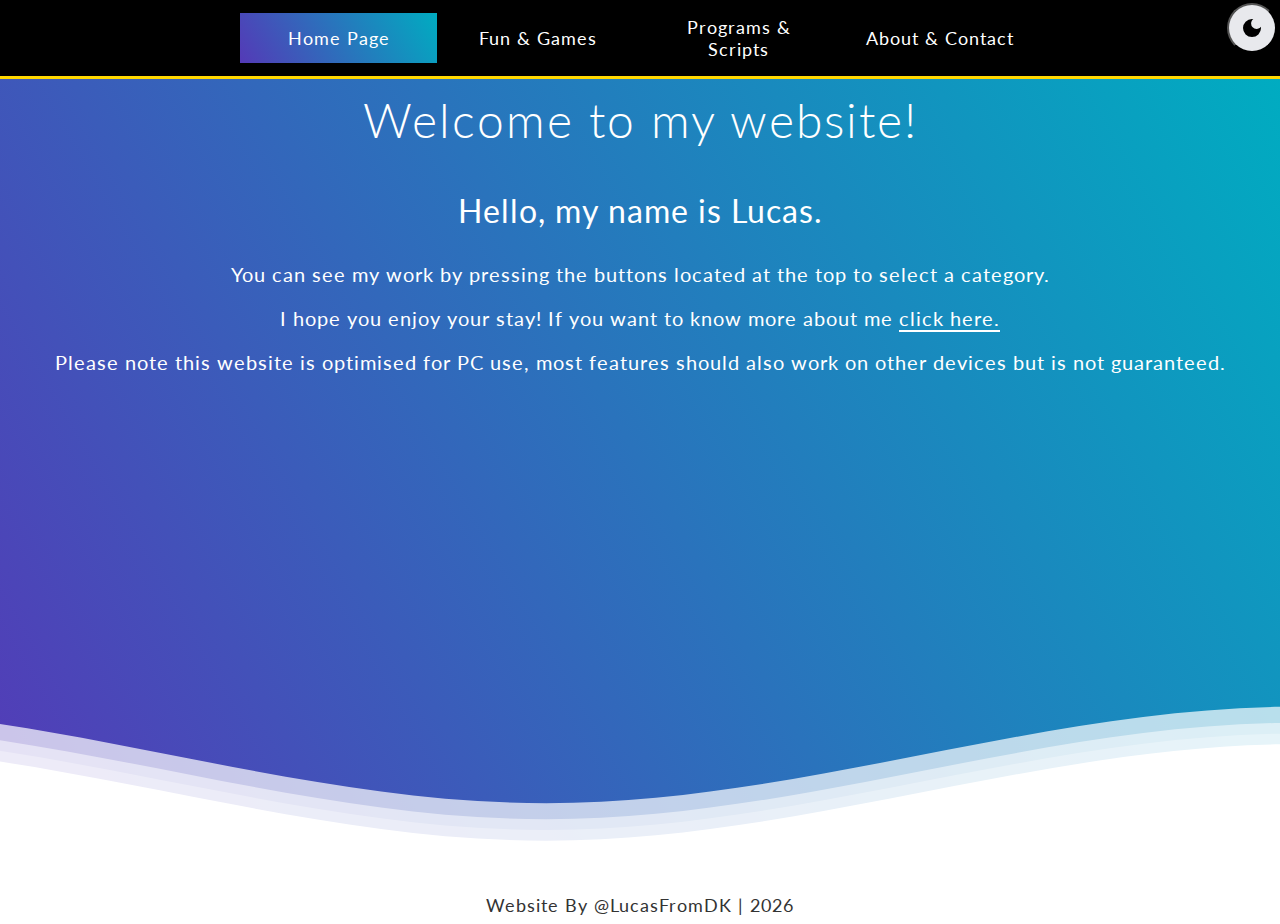
<file: index.html>
<!DOCTYPE html>
<html lang="en">

<head>
  <meta charset="UTF-8">
  <meta name="viewport" content="width=device-width, initial-scale=1.0">
  <title>LucasFromDK | Home Page</title>
  <link rel="shortcut icon" type="image/ico" href="src/images/Favicon.ico">
  <link rel="stylesheet" href="src/css/style.css">
  <link rel="stylesheet" href="src/css/mediaShrink.css">

  <!-- Primary Meta Tags -->
  <meta name="title" content="LucasFromDK | Home Page" />
  <meta name="description" content="The main page in my small hub of websites." />

  <!-- Open Graph / Facebook -->
  <meta property="og:type" content="website" />
  <meta property="og:url" content="https://lucasfromdk.me/" />
  <meta property="og:title" content="LucasFromDK | Home Page" />
  <meta property="og:description" content="The main page in my small hub of websites." />
  <meta property="og:image" content="https://raw.githubusercontent.com/LucasFromDK/LucasFromDK.github.io/main/src/images/vaporwave.png" />

  <!-- Twitter -->
  <meta property="twitter:card" content="Image" />
  <meta property="twitter:url" content="https://lucasfromdk.me/" />
  <meta property="twitter:title" content="LucasFromDK | Home Page" />
  <meta property="twitter:description" content="The main page in my small hub of websites." />
  <meta property="twitter:image" content="https://raw.githubusercontent.com/LucasFromDK/LucasFromDK.github.io/main/src/images/vaporwave.png" />

  <!-- Meta Tags Generated with https://metatags.io -->

  <meta property="keywords" content="LucasFromDK">
  <meta name="robots" content="all">
  <meta property="author" content="LucasFromDK">
</head>

<body>
  <div class="topnav">
    <a class="active" href="https://lucasfromdk.me/">Home Page</a>
    <a class="topButton" href="websites">Fun & Games</a>
    <a class="topButton" href="programs">Programs & Scripts</a>
    <a class="topButton" href="about">About & Contact</a>
  </div>

  <!--Hey! Welcome To The Console!-->
  <div class="header">
    <button id="theme-switch">
      <svg xmlns="http://www.w3.org/2000/svg" height="24px" viewBox="0 -960 960 960" width="24px"><path d="M480-120q-150 0-255-105T120-480q0-150 105-255t255-105q14 0 27.5 1t26.5 3q-41 29-65.5 75.5T444-660q0 90 63 153t153 63q55 0 101-24.5t75-65.5q2 13 3 26.5t1 27.5q0 150-105 255T480-120Z"></path></svg>
      <svg xmlns="http://www.w3.org/2000/svg" height="24px" viewBox="0 -960 960 960" width="24px"><path d="M480-280q-83 0-141.5-58.5T280-480q0-83 58.5-141.5T480-680q83 0 141.5 58.5T680-480q0 83-58.5 141.5T480-280ZM200-440H40v-80h160v80Zm720 0H760v-80h160v80ZM440-760v-160h80v160h-80Zm0 720v-160h80v160h-80ZM256-650l-101-97 57-59 96 100-52 56Zm492 496-97-101 53-55 101 97-57 59Zm-98-550 97-101 59 57-100 96-56-52ZM154-212l101-97 55 53-97 101-59-57Z"></path></svg>
    </button>
    <script src="src/scripts/darkmode.js"></script>

    <!--Content before waves-->
    <div class="inner-header flex">
      <h1>Welcome to my website!</h1>
    </div>
    <div class="container">
      <p class="infoText" ;>Hello, my name is Lucas.</p>
      <p class="smallinfoText">You can see my work by pressing the buttons located at the top to select a category.</p>
      <p class="smallinfoText">I hope you enjoy your stay! If you want to know more about me <a class="aText" href="https://lucasfromdk.me/about">click here.</a></p>
      <p class="smallinfoText">Please note this website is optimised for PC use, most features should also work on other devices but is not guaranteed.</p>
    </div>

    <!--Waves Container-->
    <div class="waveFooter">
      <svg class="waves" xmlns="http://www.w3.org/2000/svg" xmlns:xlink="http://www.w3.org/1999/xlink"
        viewBox="0 24 150 28" preserveAspectRatio="none" shape-rendering="auto">
        <defs>
          <path id="gentle-wave" d="M-160 44c30 0 58-18 88-18s 58 18 88 18 58-18 88-18 58 18 88 18 v44h-352z" />
        </defs>
        <g class="parallax">
          <use xlink:href="#gentle-wave" x="48" y="0" fill="rgba(255,255,255,0.7" />
          <use xlink:href="#gentle-wave" x="48" y="3" fill="rgba(255,255,255,0.5)" />
          <use xlink:href="#gentle-wave" x="48" y="5" fill="rgba(255,255,255,0.3)" />
          <use xlink:href="#gentle-wave" x="48" y="7" fill="#fff" />
        </g>
      </svg>
    </div>
    <!--Waves end-->
  </div>
  <!--Header ends-->

  <!--Content starts-->
  <div>
    <div class="footer">
        <p class="footer-text">
            Website By <a href="https://github.com/LucasFromDK">@LucasFromDK</a> | <script>document.write(new Date().getFullYear());</script>
        </p>
    </div>
</div>
  <!--Content ends-->

</body>

</html>
</file>
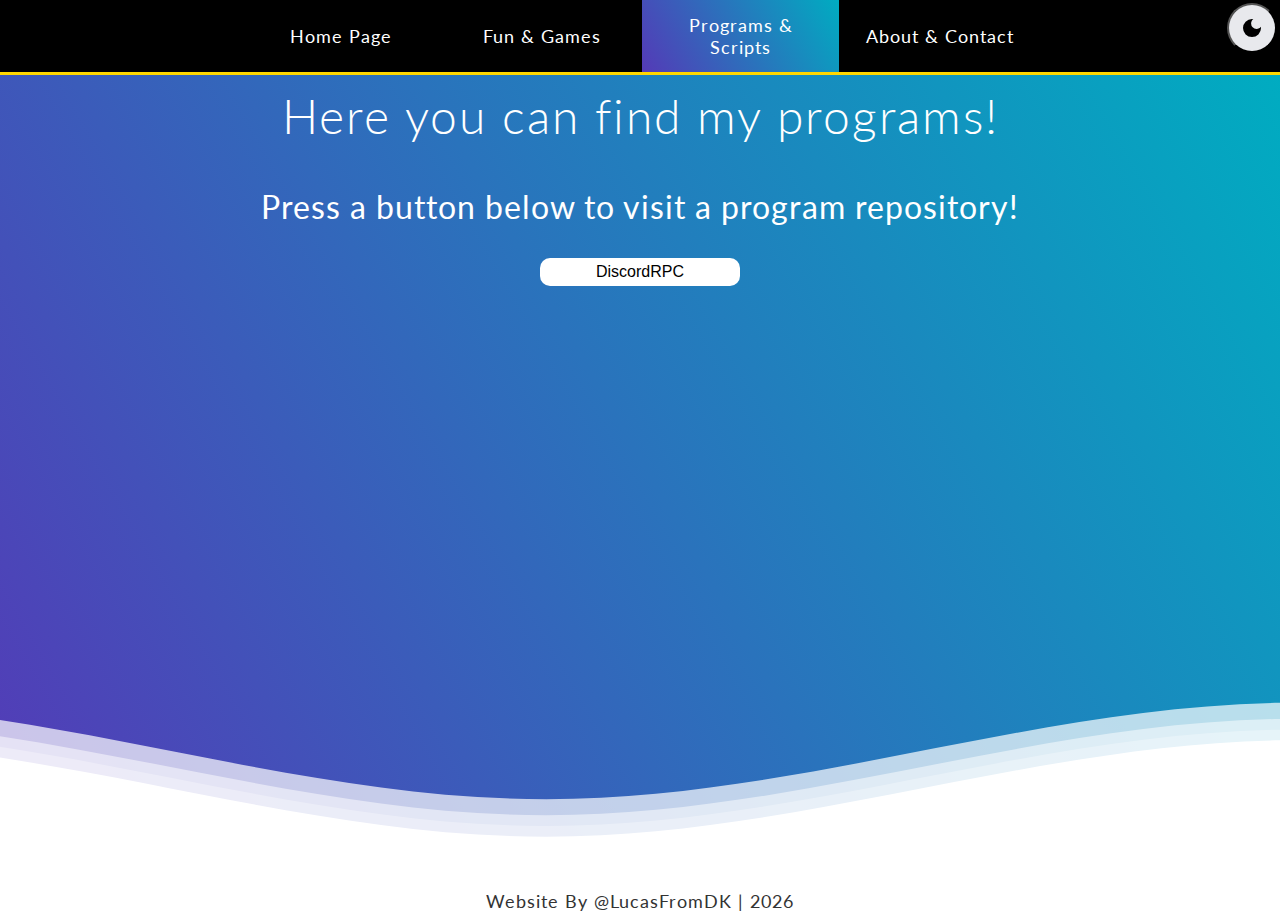
<file: programs.html>
<!DOCTYPE html>
<html lang="en">

<head>
  <meta charset="UTF-8">
  <meta name="viewport" content="width=device-width, initial-scale=1.0">
  <title>LucasFromDK | Programs & Scripts</title>
  <link rel="shortcut icon" type="image/ico" href="src/images/Favicon.ico">
  <link rel="stylesheet" href="src/css/style.css">
  <link rel="stylesheet" href="src/css/mediaShrink.css">

  <!-- Primary Meta Tags -->
  <meta name="title" content="LucasFromDK | Programs & Scripts" />
  <meta name="description" content="The Programs & Scripts page on my small hub of websites." />

  <!-- Open Graph / Facebook -->
  <meta property="og:type" content="website" />
  <meta property="og:url" content="https://lucasfromdk.me/programs" />
  <meta property="og:title" content="LucasFromDK | Programs & Scripts" />
  <meta property="og:description" content="The Programs & Scripts page on my small hub of websites." />
  <meta property="og:image" content="https://raw.githubusercontent.com/LucasFromDK/LucasFromDK.github.io/main/src/images/vaporwave.png" />

  <!-- Twitter -->
  <meta property="twitter:card" content="Image" />
  <meta property="twitter:url" content="https://lucasfromdk.me/programs" />
  <meta property="twitter:title" content="LucasFromDK | Programs & Scripts" />
  <meta property="twitter:description" content="The Programs & Scripts page on my small hub of websites." />
  <meta property="twitter:image" content="https://raw.githubusercontent.com/LucasFromDK/LucasFromDK.github.io/main/src/images/vaporwave.png" />

  <!-- Meta Tags Generated with https://metatags.io -->

  <meta property="keywords" content="LucasFromDK, DiscordRPC, Programs & Scripts">
  <meta name="robots" content="all">
  <meta property="author" content="LucasFromDK">
</head>

<body>
  <div class="topnav">
    <a class="topButton" href="https://lucasfromdk.me/">Home Page</a>
    <a class="topButton" href="websites">Fun & Games</a>
    <a class="active" href="programs">Programs & Scripts</a>
    <a class="topButton" href="about">About & Contact</a>
  </div>

  <!--Hey! Welcome To The Console!-->

  <div class="header">
    <button id="theme-switch">
      <svg xmlns="http://www.w3.org/2000/svg" height="24px" viewBox="0 -960 960 960" width="24px"><path d="M480-120q-150 0-255-105T120-480q0-150 105-255t255-105q14 0 27.5 1t26.5 3q-41 29-65.5 75.5T444-660q0 90 63 153t153 63q55 0 101-24.5t75-65.5q2 13 3 26.5t1 27.5q0 150-105 255T480-120Z"></path></svg>
      <svg xmlns="http://www.w3.org/2000/svg" height="24px" viewBox="0 -960 960 960" width="24px"><path d="M480-280q-83 0-141.5-58.5T280-480q0-83 58.5-141.5T480-680q83 0 141.5 58.5T680-480q0 83-58.5 141.5T480-280ZM200-440H40v-80h160v80Zm720 0H760v-80h160v80ZM440-760v-160h80v160h-80Zm0 720v-160h80v160h-80ZM256-650l-101-97 57-59 96 100-52 56Zm492 496-97-101 53-55 101 97-57 59Zm-98-550 97-101 59 57-100 96-56-52ZM154-212l101-97 55 53-97 101-59-57Z"></path></svg>
    </button>
    <script src="src/scripts/darkmode.js"></script>

    <!--Content before waves-->
    <div class="inner-header flex">
      <h1>Here you can find my programs!</h1>
    </div>

    <!--Website Buttons-->
    <div class="container">
      <p class="infoText" ;>Press a button below to visit a program repository!</p>

      <a href="https://github.com/LucasFromDK/DiscordRPC">
        <button class="cButton">DiscordRPC</button>
      </a>

    </div>

    <!--Waves Container-->
    <div class="waveFooter">
      <svg class="waves" xmlns="http://www.w3.org/2000/svg" xmlns:xlink="http://www.w3.org/1999/xlink"
        viewBox="0 24 150 28" preserveAspectRatio="none" shape-rendering="auto">
        <defs>
          <path id="gentle-wave" d="M-160 44c30 0 58-18 88-18s 58 18 88 18 58-18 88-18 58 18 88 18 v44h-352z" />
        </defs>
        <g class="parallax">
          <use xlink:href="#gentle-wave" x="48" y="0" fill="rgba(255,255,255,0.7" />
          <use xlink:href="#gentle-wave" x="48" y="3" fill="rgba(255,255,255,0.5)" />
          <use xlink:href="#gentle-wave" x="48" y="5" fill="rgba(255,255,255,0.3)" />
          <use xlink:href="#gentle-wave" x="48" y="7" fill="#fff" />
        </g>
      </svg>
    </div>
    <!--Waves end-->
  </div>

  <!--Header ends-->

  <!--Content starts-->
  <div>
    <div class="footer">
        <p class="footer-text">
            Website By <a href="https://github.com/LucasFromDK">@LucasFromDK</a> | <script>document.write(new Date().getFullYear());</script>
        </p>
    </div>
</div>
  <!--Content ends-->

</body>

</html>
</file>
<file: src/css/style.css>
@import url(//fonts.googleapis.com/css?family=Lato:300:400);

:root {
  --base-color: linear-gradient(60deg, rgba(84, 58, 183, 1) 0%, rgba(0, 172, 193, 1) 100%);
  --base-variant: #e8e9ed;
}

img {
  padding: 5px;
}

/*Glass*/
.techStackGlass{
  position: relative;
  width: fit-content;
  padding-left: 30px;
  padding-right: 30px;
  margin-left: auto;
  margin-right: auto;
  background: rgba(255, 255, 255, 0.1);
  /* Semi-transparent white */
  border-radius: 15px;
  box-shadow: var(--boxShadow);
  /* Soft shadow */
  backdrop-filter: blur(15px);
  /* Apply blur effect */
  -webkit-backdrop-filter: blur(15px);
  /* Safari support */
  border: 1px solid rgba(255, 255, 255, 0.3);
  /* Subtle border for glass effect */
}

.listGlass {
  position: relative;
  width: fit-content;
  padding: 15px;
  margin-top: 20px;
  margin-left: auto;
  margin-right: auto;
  background: rgba(255, 255, 255, 0.1);
  /* Semi-transparent white */
  border-radius: 15px;
  box-shadow: var(--boxShadow);
  /* Soft shadow */
  backdrop-filter: blur(15px);
  /* Apply blur effect */
  -webkit-backdrop-filter: blur(15px);
  /* Safari support */
  border: 1px solid rgba(255, 255, 255, 0.3);
  /* Subtle border for glass effect */
}

/*End*/

/*Darkmode Toggle*/

.darkmode {
  --base-color: black;
  --boxShadow: 0 10px 20px rgba(255, 255, 255, 0.5);
}

#theme-switch {
  height: 50px;
  width: 50px;
  padding: 0;
  border-radius: 50%;
  background-color: var(--base-variant);
  display: flex;
  justify-content: center;
  align-items: center;
  position: fixed;
  top: 3px;
  right: 3px;
  cursor: pointer;
  z-index: 1;
}

#theme-switch svg:last-child {
  display: none;
}

.darkmode #theme-switch svg:first-child {
  display: none;
}

.darkmode #theme-switch svg:last-child {
  display: block;
}

/*End*/

.topnav {
  background-color: black;
  display: flex;
  align-items: center;
  justify-content: center;
  min-height: 6vh;
  position: relative; /* Important for positioning the glow */
  border-bottom: solid gold;
  z-index: 1;
}

.topnav a {
  float: left;
  text-align: center;
  padding: 14px 16px;
  width: 165px;
  height: fit-content;
  text-decoration: none;
  font-family: 'Lato', sans-serif;
  letter-spacing: 1px;
  font-size: 18px;
  color: white;
}


.topnav a.active {
  background: linear-gradient(60deg, rgba(84, 58, 183, 1) 0%, rgba(0, 172, 193, 1) 100%);
  color: white;
  width: 165px;
}

.infoText {
  text-decoration: none;
  font-family: 'Lato', sans-serif;
  letter-spacing: 1px;
  font-size: 32px;
  color: #fff
}

.aText {
  text-decoration: none;
  font-family: 'Lato', sans-serif;
  letter-spacing: 1px;
  font-size: inherit;
  color: #fff;
  text-decoration: underline;
  text-underline-offset: 4px;
}

.smallinfoText {
  text-decoration: none;
  font-family: 'Lato', sans-serif;
  letter-spacing: 1px;
  font-size: 20px;
  color: #fff
}

.smallText {
  text-decoration: none;
  font-family: 'Lato', sans-serif;
  letter-spacing: 1px;
  font-size: 16px;
  color: #fff
}

.container {
  display: contents;
  flex-direction: row;
  justify-content: space-evenly;
  align-items: center;
  text-align: center;
  min-height: 100vh;
}

.topButton {
  margin: 2px;
  cursor: pointer;
  border: none;
  color: white;
  background-color: white;
  transition: ease-in 0.2s;
  background: linear-gradient(to left, rgb(0, 0, 0) 50%, rgba(0, 172, 193, 1) 50%, rgba(84, 58, 183, 1) 100%) right;
  background-size: 200%;
}

.topButton:hover {
  background-position: left;
  color: white;
}

.cButton {
  padding: 5px;
  cursor: pointer;
  width: 200px;
  height: fit-content;
  border: none;
  color: black;
  background-color: rgb(255, 255, 255);
  border-radius: 10px;
  font-size: 1rem;
  outline: none;
  transition: ease-in 0.5s;
  background: linear-gradient(to left, rgb(255, 255, 255) 50%, rgb(238, 0, 255) 50%, rgb(149, 0, 255) 100%) right;
  background-size: 200%;
}

.cButton:hover {
background-position: left;
color: white
}

body {
  margin: 0;
  color: white;
}

h1 {
  font-family: 'Lato', sans-serif;
  font-weight: 300;
  letter-spacing: 2px;
  font-size: 48px;
}

p {
  font-family: 'Lato', sans-serif;
  letter-spacing: 1px;
  font-size: 18px;
  color: #333333;
}

a {
  text-decoration: none;
  font-family: 'Lato', sans-serif;
  letter-spacing: 1px;
  font-size: 18px;
  color: #333333;
}

.header {
  position: relative;
  text-align: center;
  background: var(--base-color);
  color: white;
  min-height: 85vh; /* Change value to move bottom white square */
}

.logo {
  width:50px;
  fill:white;
  padding-right:15px;
  display:inline-block;
  vertical-align: middle;
}

.inner-header {
  height: 80px;
  width: 100%;
  margin: 0;
  padding: 0;
}

.flex { /*Flexbox for containers*/
  display: flex;
  justify-content: center;
  align-items: center;
  text-align: center;
}

.content {
  position: relative;
  height: 15vh;
  text-align: center;
  background-color: white;
}

.footer {
  position: relative;
  height: fit-content;
  margin-top: 80px;
  text-align: center;
}

.footer-text {
  position: absolute;
  bottom: -10px;
  left: 50%;
  transform: translateX(-50%);
  font-family: 'Lato', sans-serif;
  letter-spacing: 1px;
  font-size: 18px;
  color: #333333;
}

.waveDist {
  margin-top: 40px;
}

.waveFooter {
  position: absolute;
  width: 100%;
  bottom: 0px;
  height: fit-content;
  margin-top: 20px;
}

.waves {
  position: relative;
  bottom: 5px; /* Adjust the value to change wave position on Y-axis */
  left: 0;
  width: 100%;
  height: 15vh;
  margin-bottom: -11px; /* Fix for Safari gap */
  min-height: 150px;
  max-height: 275px;
}

/* Animation */
.parallax > use {
  animation: move-forever 25s cubic-bezier(.55,.5,.45,.5) infinite;
}
.parallax > use:nth-child(1) {
  animation-delay: -2s;
  animation-duration: 7s;
}
.parallax > use:nth-child(2) {
  animation-delay: -3s;
  animation-duration: 10s;
}
.parallax > use:nth-child(3) {
  animation-delay: -4s;
  animation-duration: 13s;
}
.parallax > use:nth-child(4) {
  animation-delay: -5s;
  animation-duration: 20s;
}
@keyframes move-forever {
  0% {
    transform: translateX(-90px);
  }
  100% {
    transform: translateX(90px);
  }
}
</file>
<file: src/css/mediaShrink.css>
/*Shrinking for mobile*/
@media (max-width: 1000px) {

  .waves {
    height: 40px;
    min-height: 40px;
  }

  .content {
    height: 30vh;
  }

  h1 {
    font-size: 24px;
  }

  .infoText {
    text-decoration: none;
    font-family: 'Lato', sans-serif;
    letter-spacing: 1px;
    font-size: 18px;
    color: #fff
  }

  .smallinfoText {
    text-decoration: none;
    font-family: 'Lato', sans-serif;
    letter-spacing: 1px;
    font-size: 14px;
    color: #fff
  }

  .aText {
    text-decoration: none;
    font-family: 'Lato', sans-serif;
    letter-spacing: 1px;
    font-size: inherit;
    color: #fff;
    text-decoration: underline;
    text-underline-offset: 4px;
  }

  #imgGlow {
    width: 85%;
    /* Scale down the glow container */
    height: auto;
    /* Maintain aspect ratio */
  }

  #imgGlow::before,
  #imgGlow::after {
    inset: -1px;
    /* Reduce the glow size for smaller screens */
    filter: blur(0.1rem);
    /* Adjust blur for smaller displays */
  }

  .topnav {
    flex-direction: column;
    /* Stack items vertically */
    min-height: auto;
    /* Allow height to adjust */
    padding: 10px;
    /* Add padding for smaller screens */
  }

  .topnav a {
    padding: 8px 10px;
    /* Reduce padding for smaller screens */
    font-size: 16px;
    /* Adjust font size */
    width: 100%;
    /* Make links take full width */
    text-align: center;
    /* Center-align text */
  }

  .topButton {
    margin: 2px;
    cursor: pointer;
    border: none;
    color: white;
    background-color: white;
    transition: ease-in 0.2s;
    background: linear-gradient(to left, rgb(0, 0, 0) 50%, rgba(0, 172, 193, 1) 50%, rgba(84, 58, 183, 1) 100%) right;
    background-size: 200%;
  }

  .topnav a.active {
    background: linear-gradient(60deg, rgba(84, 58, 183, 1) 0%, rgba(0, 172, 193, 1) 100%);
    color: white;
    width: 100%;
  }

  .listGlass {
    position: relative;
    width: 90%;
    padding: 15px;
    margin-top: 20px;
    margin-left: auto;
    margin-right: auto;
    background: rgba(255, 255, 255, 0.1);
    /* Semi-transparent white */
    border-radius: 15px;
    box-shadow: var(--boxShadow);
    /* Soft shadow */
    backdrop-filter: blur(15px);
    /* Apply blur effect */
    -webkit-backdrop-filter: blur(15px);
    /* Safari support */
    border: 1px solid rgba(255, 255, 255, 0.3);
    /* Subtle border for glass effect */
  }

  .bubbleGlass {
    overflow: hidden;
    position: relative;
    width: 90%;
    padding: 15px;
    margin-top: 25px;
    margin-left: auto;
    margin-right: auto;
    background: rgba(255, 255, 255, 0.1);
    /* Semi-transparent white */
    border-radius: 15px;
    box-shadow: var(--boxShadow);
    /* Soft shadow */
    backdrop-filter: blur(15px);
    /* Apply blur effect */
    -webkit-backdrop-filter: blur(15px);
    /* Safari support */
    border: 1px solid rgba(255, 255, 255, 0.3);
    /* Subtle border for glass effect */
  }
}
</file>
